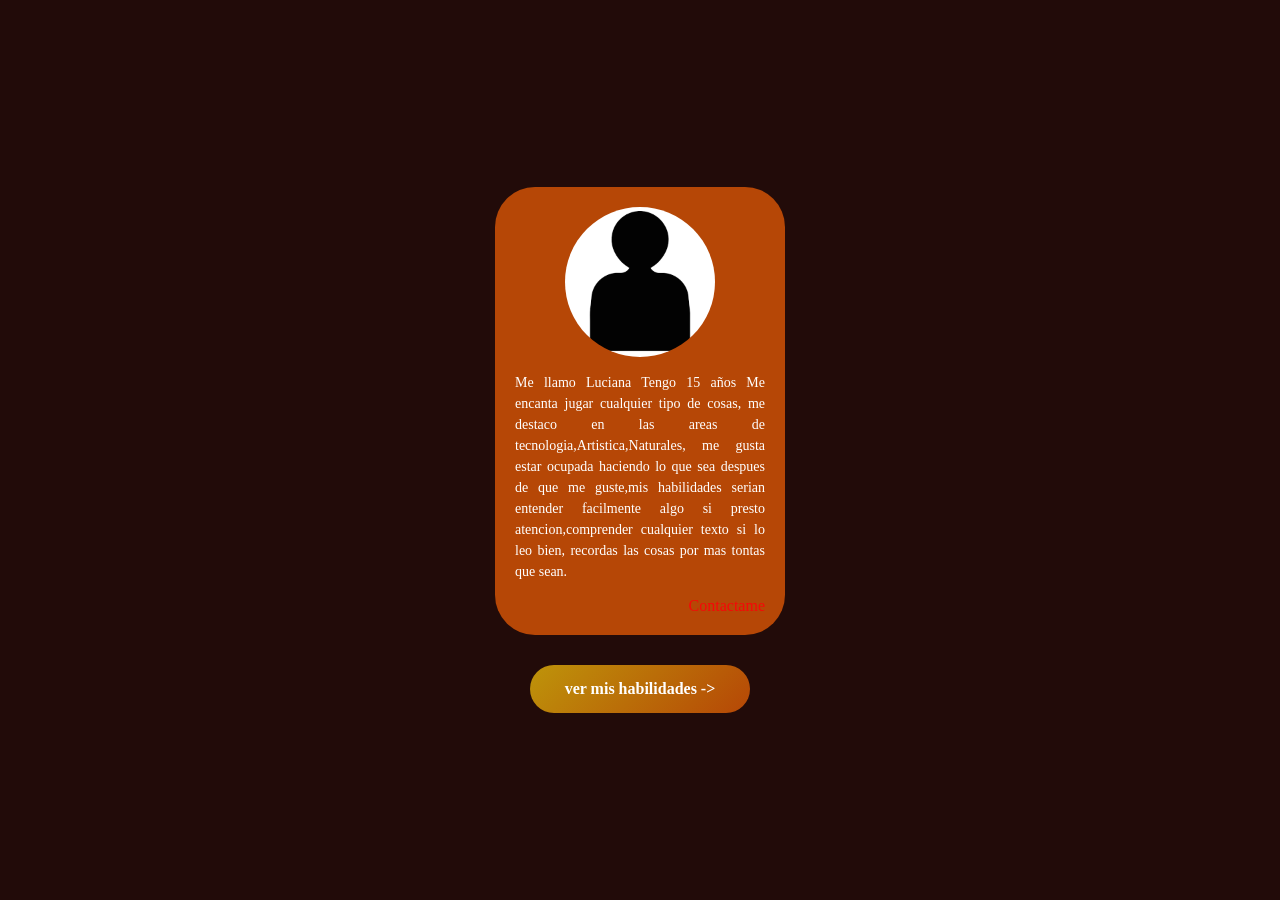
<file: index.html>
<!DOCTYPE html>
<html lang="es">
<head>
    <meta charset="UTF-8">
    <meta name="viewport" content="width=device-width, initial-scale=1.0">
    <title>Tarjeta de presentacion</title>
    <link rel="stylesheet" href="style.css">
</head>
<body>
<div class="contenedor">
<div class="tarjeta">
<img src="Foto.png" alt="Luciana Peña Suarez">

<p>
    Me llamo Luciana Tengo 15 años Me encanta jugar cualquier tipo de cosas, me destaco en las areas de tecnologia,Artistica,Naturales, me gusta estar ocupada haciendo lo que sea despues de que me guste,mis habilidades serian entender facilmente algo si presto atencion,comprender cualquier texto si lo leo bien, recordas las cosas por mas tontas que sean.    
</p>
<a href="mailto:luciana@sagradafamiliapalmira.edu.co">Contactame</a>

</div>
<a href="habilidades.html" class="btn-ver-mas">ver mis habilidades -> </a>
  </div>   
</body>
</html>
</file>
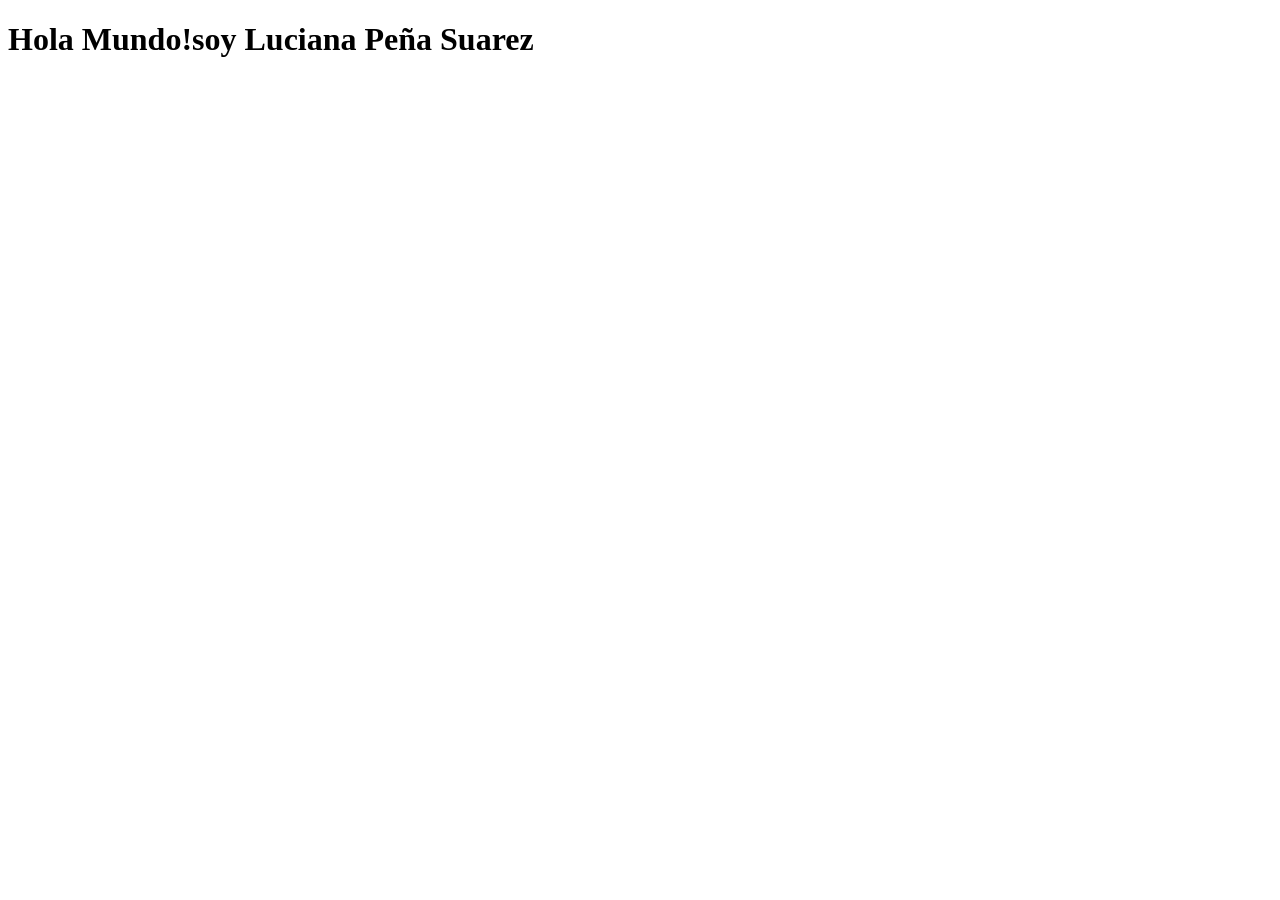
<file: holamundo.html>
<!DOCTYPE html>
<html lang="es">
<head>
    <meta charset="UTF-8">
    <meta name="viewport" content="width=device-width, initial-scale=1.0">
    <title>Luciana PS
    </title>
</head>
<body>
    <h1>Hola Mundo!soy Luciana Peña Suarez</h1>
</body>
</html>
</file>
<file: style.css>
*{
    padding: 0;
    margin: 0;

}
body{
    background-color: #220b09;
    display: flex;
    justify-content: center;
    align-items: center;
    min-height: 100vh;
    font-family: 'Times New Roman', Times, serif;
}
/*contenedor de la pagina*/
.contenedor{
    display: flex;
    flex-direction: column;
    align-items: center;
    gap: 30px;
    padding: 20px;
}
/*Tarjeta de presentacion*/
.tarjeta{
    background-color: #b64706;
    width: 250px;
    border-radius: 40px;
    display: flex;
    flex-direction: column;
    padding: 20px;
    justify-content: space-around;
    gap: 15px;
}
/*Imagen acomodada*/
img{
    width: 150px;
    align-self: center;
    border-radius: 76px;
}
/*Totulo acomodado*/
h1{
    font-size: 20px;
    text-align: center;
    color: #be940a;
}
/*Parrafo acomodado*/
p{
    font-size: 14px;
    text-align: justify;
    color: white;
    line-height: 1.5;
}
a{
    color: rgb(245, 8, 8);
 text-align: right;
 text-decoration: none;
 transition: color 0.3s;
}
a:hover{
    color: #be940a;
}
/*Boton "ver mas"*/
.btn-ver-mas{
    display: inline-block;
    padding: 15px 35px;

    background: linear-gradient(135deg, #be940a,#b64706);
    color: white;

    text-decoration: none;

    border-radius: 30px;
    font-weight: bold;
    font-size: 16px;
    text-align: center;
    
    transition: all 0.3s ease;

    box-shadow: 0 4 px 15px rgba(197, 82, 46, 0.3);
}
.btn-ver-mas:hover {
    transform: translate(-3px);
    box-shadow: 0 8px 25px rgba(197, 82, 46,0.5);
    background: linear-gradient(135deg,#220b09,#b64706);
}
</file>
